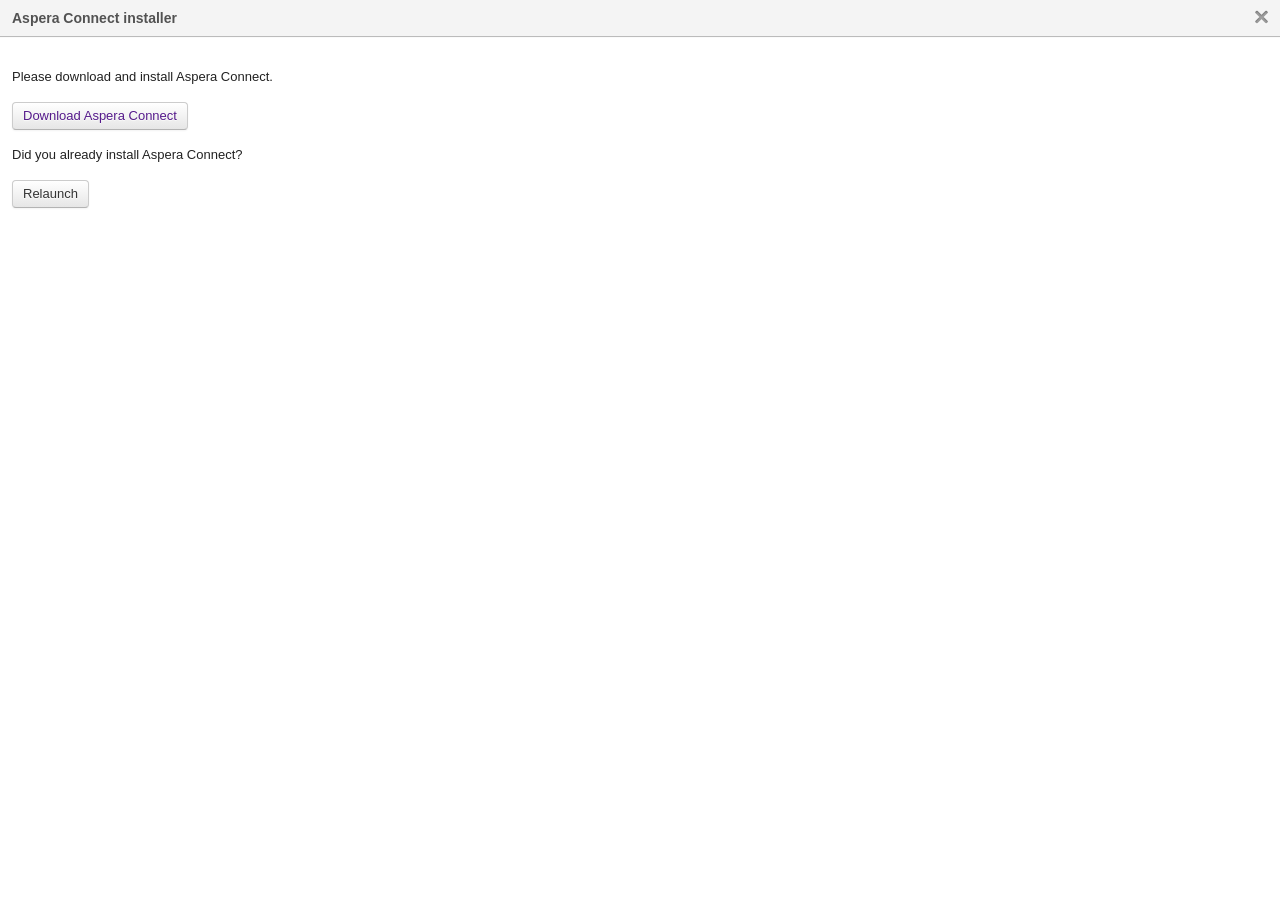
<file: src/main/webapp/js/common/connect/v4/install/auto-iframe/index.html>
<!DOCTYPE html>
<!--[if lt IE 7 ]> <html class="ie6"> <![endif]-->
<!--[if IE 7]>     <html class="ie ie7 lte9 lte8 lte7"> <![endif]-->
<!--[if IE 8]>     <html class="ie ie8 lte9 lte8"> <![endif]-->
<!--[if IE 9]>     <html class="ie ie9 lte9"> <![endif]-->
<!--[if (gt IE 9)|!(IE)]><!--> <html> <!--<![endif]-->
  <head>
    <meta charset="UTF-8">
    <meta http-equiv="X-UA-Compatible" content="IE=edge,chrome=1">
    <meta name="description" content="">
    <meta name="author" content="Marco Di Costanzo">
    <title>Aspera Connect Install Manager iFrame:: High-speed file transfer software - Aspera</title>
    <script src="localize.js" type="text/javascript" charset="utf-8"></script>
    <link rel="shortcut icon" href="http://asperasoft.com/favicon.ico" type="image/x-icon"></link>  
    <link rel="stylesheet" href="install.css" type="text/css" charset="utf-8"></link>
  </head>
  <body>

    <h1 id="installer-title" class="install_title"></h1>
    <a id="close-button" href="#" style="display:block;" class="close_button" onclick="sendParentMessage('removeiframe');"></a>
    <div id="version" class="version">&nbsp;</div>

    <div id="install-body" class="install_body">
      <div id="install-connect-text" class="message"></div>
      <br>
      <a id="install-connect-button" class="package_url btn" href="" onclick="sendParentMessage('downloadconnect');"></a>
      <br>
      <br>
      <div id="relaunch-connect-text" class="message"></div>
      <br>
      <a id="relaunch-connect-button" class="package_url btn" href="fasp://initialize" onclick="sendParentMessage('launchconnect');"></a>
    </div>
    <script>

      var parseSearchString = function(key) {
        return unescape(window.location.search.replace(new RegExp("^(?:.*[&\\?]" + escape(key).replace(/[\.\+\*]/g, "\\$&") + "(?:\\=([^&]*))?)?.*$", "i"), "$1"));
      };

      var language = function(){
        return parseSearchString('awlang') || navigator.language || 
        navigator.userLanguage.replace(/(.*-)(.*)/, function(a, b, c) {return b + c.toUpperCase()}) || 'en-US';
      };

      var localize = function(id, lang) {
        var ret;
        lang = lang || "en-US";
        if (typeof(AW4.localize) === 'undefined') {
          // There's no localize object at all.
          return id;
        }
        if (typeof(AW4.localize[lang]) === 'undefined') {
          // This language isn't available. Try the two-letter 
          // language code. Otherwise, fallback to en-US or the ID.
          try { 
            return AW4.localize[lang.substring(0, 2)][id];
          } catch (e) {
            return AW4.localize["en-US"][id] || id;
          }  
        }
        ret = AW4.localize[lang][id];
        if (typeof(ret) === 'undefined') {
          // This string ID doesn't exist for this language,
          // try en-US, fallback to return the ID.
          return AW4.localize["en-US"][id] || id;
        }
        return ret;
      };

      var sendParentMessage = function(message) {
        // Not passing sensitive information. The '*' is acceptable.
        parent.postMessage(message, '*');
      };

      var handleMessage = function(event) {
        // console.log(event);
        if (event.data.indexOf('insertstylesheet') == 0) {
          //TODO
        } else if (event.data.indexOf('downloadlink') === 0) {
          var href = event.data.substring(event.data.indexOf('=') + 1);
          document.getElementById('install-connect-button').setAttribute('href', href);
          //So that the link gets highlighted
          document.getElementById('install-connect-button').focus();
          document.getElementById('install-connect-button').blur();

        } else if (event.data.indexOf('launchlink') === 0) {
          var href = event.data.substring(event.data.indexOf('=') + 1);
          document.getElementById('relaunch-connect-button').setAttribute('href', href);
        }
        //var message = event.data;
        //if (message === 'version') {
      };

      var handleOnLoad = function(event) {
        //translate strings and update them in the Iframe
        document.getElementById('installer-title').innerHTML = localize('installerTitle', language())
        document.getElementById('install-connect-text').innerHTML = localize('downloadAndInstall', language());
        document.getElementById('install-connect-button').innerHTML = localize('downloadPackage', language());
        document.getElementById('relaunch-connect-text').innerHTML = localize('alreadyInstalled', language());
        document.getElementById('relaunch-connect-button').innerHTML = localize('relaunch', language());
        //dispatch message to parent
        sendParentMessage('iframeloaded');
      };
      // Dispatch 'onload' message to parent when iframe loads
      if (window.addEventListener) {
        window.addEventListener('load', handleOnLoad, false);
        window.addEventListener('message', handleMessage, false);
      } else {
        window.attachEvent('onload', handleOnLoad);
        window.attachEvent('onmessage', handleMessage);
      }
    </script>
  </body>
</html>
</file>
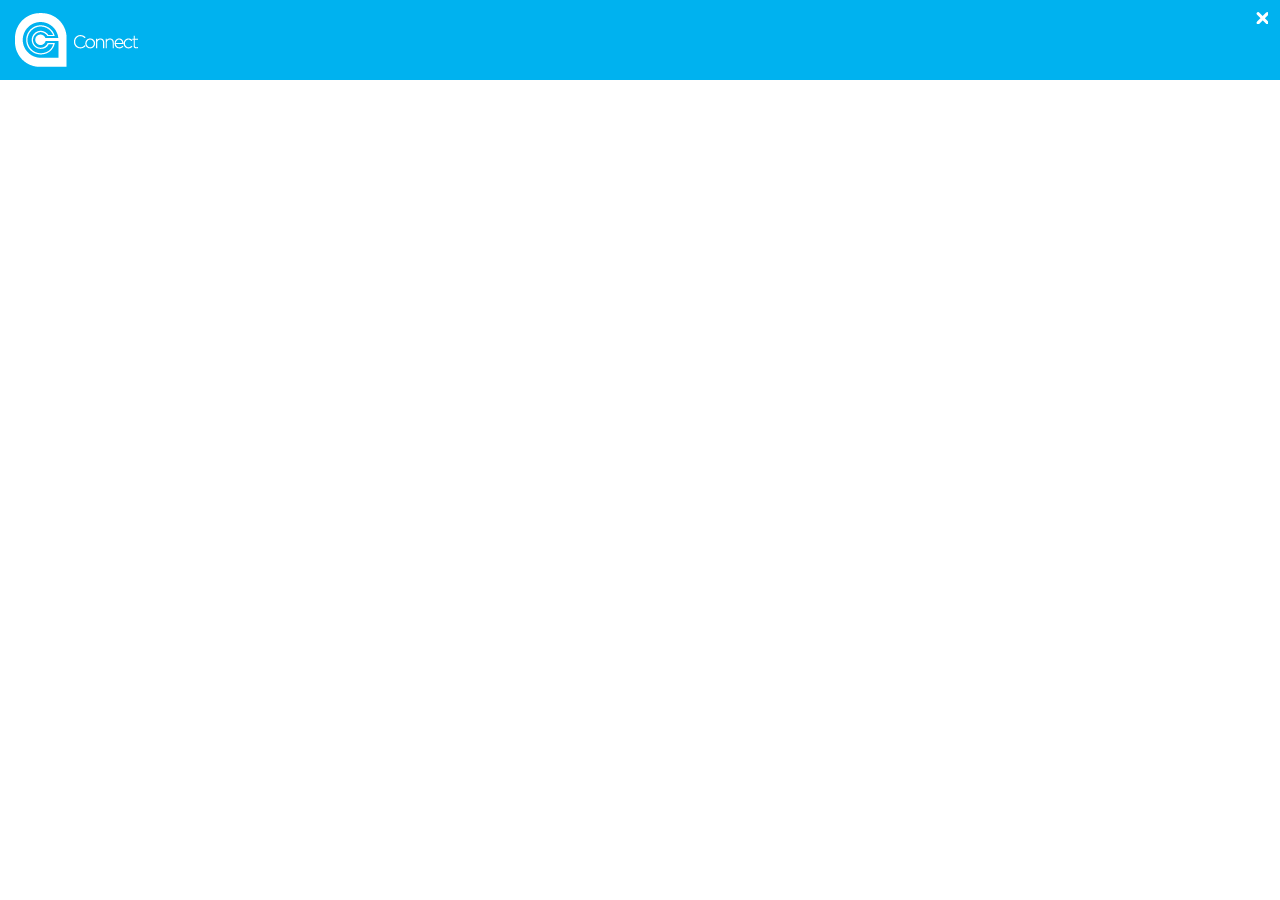
<file: src/main/webapp/js/common/connect/v4/install/auto-topbar/index.html>
<!DOCTYPE html>
<html>
  <head>
    <meta charset="UTF-8">
    <meta name="author" content="Joaquin Fernandez">
    <!-- INSERTED AT BUILD TIME FOR PERFORMANCE
    <script src="localize.js" type="text/javascript" charset="utf-8"></script>
    <script src="install.js" type="text/javascript" charset="utf-8"></script>
    <link rel="stylesheet" href="install.css" type="text/css" charset="utf-8"></link>
    -->
  </head>
  <style>
    /* =============================================================================
   Base
   ========================================================================== */

body {
  margin: 0;
  padding: 0;
  font-family: "Open Sans", sans-serif;
  font-size: 16px;
  font-weight: 300;
  overflow-y: hidden;
}
.connect-status-banner {
  background-color:  #00B2EF;
  width:100%;
  height:80px;
  overflow: hidden;
  white-space: nowrap;
  position: relative;
  min-width: 600px;
}
.connect-logo {
  width: 123px;
  height: 54px;
  margin: 13px 0 0 15px;
  display: inline-block;
  background-image: url('[data-uri]');
}
.message {
  padding-left: 160px;
  display: none;
  line-height: 84px;
  vertical-align: top;
  width: 100%;
  position: absolute;
  left: 0;
}

.message a {
  color: white;
  text-decoration: underline;
}

.message .text {
  color: #FFFFFF;
  line-height: 16px;
  white-space: normal;
  vertical-align: middle;

}

.small-window .message .text {
    display: inline-block;
}
.message .aspera-icon {
  display: inline-block;
  vertical-align: middle;
  text-align: center;
}
/* Spinner */
.message .spinner {
  margin-top: -3px;
  display: inline-block;
  position: relative;
  margin-left: 20px;
  width: 24px;
  height: 24px;
  background: url('[data-uri]') left center;
  -webkit-animation: play 2s steps(27) infinite;
  -moz-animation: play 2s steps(27) infinite;
  -ms-animation: play 2s steps(27) infinite;
  -o-animation: play 2s steps(27) infinite;
  animation: play 2s steps(27) infinite;
}
@-webkit-keyframes play {
   100% { background-position: -675px; }
}
@-moz-keyframes play {
   100% { background-position: -675px; }
}
@-ms-keyframes play {
   100% { background-position: -675px; }
}
@-o-keyframes play {
   100% { background-position: -675px; }
}
@keyframes play {
   100% { background-position: -675px; }
}
.message .not-found {
  width: 27px;
  height: 24px;
  margin-right: 10px;
  background-image: url('[data-uri]');
}
.message .refresh {
  margin-left: 10px;
  width: 24px;
  height: 24px;
  background-image: url('[data-uri]');
}
.message .check {
  margin-left: 10px;
  width: 25px;
  height: 19px;
  background-image: url('[data-uri]');
}
.message .button {
  margin-left: 20px;
  margin-right: 25px;
  text-decoration: none;
  color: #FFFFFF;
  padding: 8px 20px;
  border: 1px solid #FFFFFF;
  border-radius: 4px;
  vertical-align: top;
  overflow: hidden;
  white-space: nowrap;
  text-overflow: ellipsis;
  height: 18px;
  margin-top: 23px;
  line-height: 16px;
  text-align: center;
  min-width: 50px;
}
.button:lang(fr){
  max-width: 200px;
  white-space: normal;
  height: 100%;
  margin-top: 16px;
  margin-right: 15px;
}
.message .refresh:hover {
  cursor: pointer;
}
.message .button:hover {
  color: #FFFFFF;
  border: 1px solid #FFFFFF;
  background-color: #5bcdf5;
}
.message .button:active {
  color: #00B2EF;
  border: 1px solid #FFFFFF;
  background-color: #FFFFFF;
}
.close {
  position: absolute;
  top: 12px;
  right: 12px;
  width: 12px;
  height: 12px;
  background-image: url('[data-uri]');
}

.link-padding {
    display: inline-block;
    width: 10px;
}

  </style>
  <script type="text/javascript">
    if (typeof AW4 === "undefined") var AW4 = {};

AW4.localize = {};

// Language-Region Strings
AW4.localize["en-US"] = {
        "launching"             : "Launching IBM Aspera Connect...",
        "download"              : "Cannot reach Connect.",
        "download-again"        : "Download again",
        "install"               : "IBM Aspera Connect is downloading. Once application is installed, please <a>refresh</a> this page.",
        "install-part-safari"   : "IBM Aspera Connect is downloading. Once IBM Aspera Connect is installed, please restart browser.",
        "update"                : "This site requires a newer version of IBM Aspera Connect, please update.",
        "security-update"       : "IBM Aspera Connect requires a security update.",
        "running"               : "IBM Aspera Connect is running!",
        "download-button"       : "Download latest version",
        "retry"                 : "Retry",
        "continue-button"       : "Continue anyway",
        "already-installed"     : "Already installed?",
        "troubleshoot"          : "Troubleshoot"
};

AW4.localize["es-ES"] = {
        "launching"             : "Iniciando IBM Aspera Connect...",
        "download"              : "No se puede acceder a Connect.",
        "download-again"        : "Descárguelo de nuevo",
        "install"               : "IBM Aspera Connect se está descargando. Una vez que la aplicación esté instalada, <a>renueve</a> la página.",
        "install-part-safari"   : "IBM Aspera Connect se está descargando. Una vez que IBM Aspera Connect esté instalada, por favor reinicie su navegador.",
        "update"                : "Este sitio necesita una versión más reciente de IBM Aspera Connect, por favor actualícela.",
        "security-update"       : "IBM Aspera Connect necesita una actualización de seguridad.",
        "running"               : "IBM Aspera Connect se está ejecutando",
        "download-button"       : "Descargar última versión",
        "retry"                 : "Reintentar",
        "continue-button"       : "Continuar de todas formas",
        "already-installed"     : "¿Ya está instalado?",
        "troubleshoot"          : "Resolver problemas"
};


AW4.localize["fr-FR"] = {
        "launching"             : "Lancement d'IBM Aspera Connect...",
        "download"              : "Impossible d'atteindre Connect.",
        "download-again"        : "Télécharger à nouveau",
        "install"               : "IBM Aspera Connect est en cours de téléchargement. Une fois l'application installée, <a>actualisez</a> cette page.",
        "install-part-safari"   : "IBM Aspera Connect est en cours de téléchargement. Une fois IBM Aspera Connect installé, redémarrez le navigateur.",
        "update"                : "Ce site nécessite une version plus récente d'IBM Aspera Connect, veuillez le mettre à jour.",
        "security-update"       : "IBM Aspera Connect nécessite une mise à jour de sécurité.",
        "running"               : "IBM Aspera Connect est en cours d'exécution !",
        "download-button"       : "Télécharger la version la plus récente",
        "retry"                 : "Nouvelle tentative",
        "continue-button"       : "Continuer malgré tout",
        "already-installed"     : "Déjà installé ?",
        "troubleshoot"          : "Traitement des incidents"
};


AW4.localize["ja-JP"] = {
        "launching"             : "IBM Aspera Connect を起動しています...",
        "download"              : "Connect に到達できません。",
        "download-again"        : "再ダウンロードする",
        "install"               : "IBM Aspera Connect をダウンロード中です。 アプリケーションがインストールされたら、このページを<a>最新表示</a>してください。",
        "install-part-safari"   : "IBM Aspera Connect をダウンロード中です。 IBM Aspera Connect がインストールされたら、ブラウザーを再始動してください。",
        "update"                : "このサイトには新しいバージョンの IBM Aspera Connect が必要なので、更新してください。",
        "security-update"       : "IBM Aspera Connect のセキュリティーを更新する必要があります。",
        "running"               : "IBM Aspera Connect は実行中です!",
        "download-button"       : "最新バージョンのダウンロード",
        "retry"                 : "リトライ",
        "continue-button"       : "続行する",
        "already-installed"     : "インストール済みですか?",
        "troubleshoot"          : "トラブルシューティング"
};


AW4.localize["zh-CN"] = {
        "launching"             : "正在启动 IBM Aspera Connect...",
        "download"              : "无法连接 Connect。",
        "download-again"        : "再次下载",
        "install"               : "IBM Aspera Connect 正在下载。应用程序安装完成后，请<a>刷新</a>此页面。",
        "install-part-safari"   : "IBM Aspera Connect 正在下载。IBM Aspera Connect 安装完成后，请重新启动浏览器。",
        "update"                : "本站点需要新版本的 IBM Aspera Connect，请更新。",
        "security-update"       : "IBM Aspera Connect 需要进行安全性更新。",
        "running"               : "IBM Aspera Connect 正在运行！",
        "download-button"       : "下载最新版本",
        "retry"                 : "重试",
        "continue-button"       : "无论如何都继续",
        "already-installed"     : "已安装？",
        "troubleshoot"          : "疑难解答"
};


AW4.localize["ko-KR"] = {
        "launching"             : "IBM Aspera Connect 시작 중...",
        "download"              : "Connect에 연결할 수 없습니다.",
        "download-again"        : "다시 다운로드",
        "install"               : "IBM Aspera Connect를 다운로드 중입니다. 애플리케이션이 설치되면 이 페이지를 <a>새로 고치십시오</a>.",
        "install-part-safari"   : "IBM Aspera Connect를 다운로드 중입니다. IBM Aspera Connect가 설치되면 브라우저를 다시 시작하십시오.",
        "update"                : "이 사이트에는 새로운 버전의 IBM Aspera Connect가 필요합니다. 업데이트하십시오.",
        "security-update"       : "IBM Aspera Connect에 보안 업데이트가 필요합니다.",
        "running"               : "IBM Aspera Connect가 실행 중입니다!",
        "download-button"       : "최신 버전 다운로드",
        "retry"                 : "재시도",
        "continue-button"       : "계속하기",
        "already-installed"     : "이미 설치하셨습니까?",
        "troubleshoot"          : "문제점 해결"
};


AW4.localize["nl-NL"] = {
        "launching"             : "IBM Aspera Connect wordt gestart ...",
        "download"              : "Connect is niet bereikbaar.",
        "download-again"        : "Opnieuw downloaden",
        "install"               : "IBM Aspera Connect wordt gedownload. <a>Vernieuw</a> deze pagina zodra de toepassing is geïnstalleerd.",
        "install-part-safari"   : "IBM Aspera Connect wordt gedownload. Start de browser opnieuw zodra IBM Aspera Connect geïnstalleerd is. ",
        "update"                : "Voor deze site is een nieuwere versie van IBM Aspera Connect vereist.",
        "security-update"       : "Voor IBM Aspera Connect is een beveiligingsupdate vereist.",
        "running"               : "IBM Aspera Connect is actief!",
        "download-button"       : "Recentste versie downloaden",
        "retry"                 : "Opnieuw proberen",
        "continue-button"       : "Toch doorgaan",
        "already-installed"     : "Al geïnstalleerd?",
        "troubleshoot"          : "Problemen oplossen"
};


// Language defaults
AW4.localize["en"] = AW4.localize["en-US"];
AW4.localize["es"] = AW4.localize["es-ES"];
AW4.localize["fr"] = AW4.localize["fr-FR"];
AW4.localize["ja"] = AW4.localize["ja-JP"];
AW4.localize["zh"] = AW4.localize["zh-CN"];
AW4.localize["ko"] = AW4.localize["ko-KR"];
AW4.localize["nl"] = AW4.localize["nl-NL"];

    
var loadCSSFile = function(filename){
  var fileref=document.createElement("link");
  fileref.setAttribute("rel", "stylesheet");
  fileref.setAttribute("type", "text/css");
  fileref.setAttribute("href", filename);

  document.getElementsByTagName("head")[0].appendChild(fileref);
};

var parseSearchString = function(key) {
  return unescape(window.location.search.replace(new RegExp("^(?:.*[&\?]" + escape(key).replace(/[\.\*]/g, "\$&") + "(?:\=([^&]*))?)?.*$", "i"), "$1"));
};

var language = function(){
  return parseSearchString('awlang') || navigator.language ||
  navigator.userLanguage.replace(/(.*-)(.*)/, function(a, b, c) {return b + c.toUpperCase()}) || 'en-US';
};

var localize = function(id, lang) {
  var ret;
  lang = lang || "en-US";
  if (typeof(AW4.localize) === 'undefined') {
    // There's no localize object at all.
    return id;
  }
  if (typeof(AW4.localize[lang]) === 'undefined') {
    // This language isn't available. Try the two-letter
    // language code. Otherwise, fallback to en-US or the ID.
    try {
      return AW4.localize[lang.substring(0, 2)][id];
    } catch (e) {
      return AW4.localize["en-US"][id] || id;
    }
  }
  ret = AW4.localize[lang][id];
  if (typeof(ret) === 'undefined') {
    // This string ID doesn't exist for this language,
    // try en-US, fallback to return the ID.
    return AW4.localize["en-US"][id] || id;
  }
  return ret;
};

var sendParentMessage = function(message) {
  // Not passing sensitive information. The '*' is acceptable
  parent.postMessage(message, '*');
};

var resizeEvent = function () {
    if (document.documentElement.clientWidth < 900)
    {
        document.body.className = "small-window";
    }
    else
    {
        document.body.className = "";
    }
}

// Keep track of downloads to avoid redundant download requests
var DL_KEY = 'aspera-last-downloaded';
var lastDownloadedVersion = function() {
    if (typeof(localStorage) == 'undefined')
        return '';
    return localStorage.getItem(DL_KEY);
};
var setLastDownloadedVersion = function(ver) {
    if (typeof(localStorage) == 'undefined')
        return;
    localStorage.setItem(DL_KEY, ver);
};
var isVersionAlreadyDownloaded = function(ver) {
    return lastDownloadedVersion() == ver;
};

var prepareDownloadButton = function(element, href, optional) {
  element.setAttribute('style', 'display:inline-block;');
  element.setAttribute('lang', language());

  if (optional && isVersionAlreadyDownloaded(href)) {
    element.innerHTML = localize('retry', language());
    element.removeAttribute('download');
    element.onclick = function() {
      sendParentMessage('refresh');
      return false;
    }
  } else {
    element.innerHTML = localize('download-button', language());
    element.setAttribute('href', href);
    element.onclick = function() {
      setLastDownloadedVersion(href);
      sendParentMessage('downloadconnect');
    };
  }
};

var prepareContinueButton = function(element, href) {
  element.innerHTML = localize('continue-button', language());
  element.setAttribute('style', 'display:inline-block;');
};

var handleMessage = function(event) {
  if (typeof event.data != 'string')
    return;
  // update message
  if (event.data === 'launching'
    || event.data === 'download'
    || event.data === 'install'
    || event.data === 'update'
    || event.data === 'running'
    || event.data === 'continue')
  {
    document.getElementById('launching-container').style.display = event.data == 'launching' ? 'inline-block' : 'none';
    document.getElementById('download-container').style.display = event.data == 'download' ? 'inline-block' : 'none';
    document.getElementById('install-container').style.display = event.data == 'install' ? 'inline-block' : 'none';
    document.getElementById('update-container').style.display = event.data == 'update' ? 'inline-block' : 'none';
    document.getElementById('security-update-container').style.display = event.data == 'continue' ? 'inline-block' : 'none';
    document.getElementById('running-container').style.display = event.data == 'running' ? 'inline-block' : 'none';
  } else if (event.data.indexOf('downloadlink') === 0) {
    //Set link of connect button
    var href = event.data.substring(event.data.indexOf('=') + 1);
    prepareDownloadButton(document.getElementById('download-container-link'), href, true);
    prepareDownloadButton(document.getElementById('update-container-link'), href, false);
    prepareDownloadButton(document.getElementById('security-update-container-download-link'), href, false);
    prepareContinueButton(document.getElementById('security-update-container-continue-link'), href);

    if (isVersionAlreadyDownloaded(href)) {
      document.getElementById('download-again-container').style.display = 'inline-block';
      var el = document.getElementById('download-again');
      el.setAttribute('href', href);
      el.innerHTML = localize('download-button', language());
      el.onclick = function() { sendParentMessage('downloadconnect'); };
    }
  } else if (event.data.indexOf('insertstylesheet') === 0) {
    //Add custom css files
    var cssHref = event.data.substring(event.data.indexOf('=') + 1);
    loadCSSFile(cssHref);
  }
};

var handleOnLoad = function(event) {
  try {
        ////////////////////////////////////////////////////////////////////////////
    // Browser helpers
    // https://github.com/ded/bowser
    // MIT License | (c) Dustin Diaz 2014
    ////////////////////////////////////////////////////////////////////////////
    var ua = typeof navigator !== 'undefined' ? navigator.userAgent : '';
    var SAFARI = /safari/i.test(ua) && !/chrome|crios|crmo/i.test(ua) && !/edge/i.test(ua);

    //Compose localized refresh link, and set the localized text for all the UI
    var localizedMessage;
    if(SAFARI === true) {
      localizedMessage = localize('install-part-safari', language());
    } else {
      localizedMessage = localize('install', language()).replace("<a>", "<a href=\"#\" onclick=\"sendParentMessage('refresh'); return false;\">");
    }
    var downloadLocalizedMessage =
      " <a href=\"#\" onclick=\"sendParentMessage('troubleshoot'); return false;\">" +
      localize('troubleshoot', language()) +
      "</a>";
    // localize('already-installed', language()) +
    document.getElementById('install-container-text').innerHTML = localizedMessage;
    document.getElementById('launching-container-text').innerHTML = localize('launching', language());
    document.getElementById('download-container-text').innerHTML = localize('download', language());
    document.getElementById('download-again').innerHTML = localize('download-again', language());
    document.getElementById('download-container-text-troubleshoot').innerHTML = downloadLocalizedMessage;
    document.getElementById('update-container-text').innerHTML = localize('update', language());
    document.getElementById('security-update-container-text').innerHTML = localize('security-update', language());
    document.getElementById('running-container-text').innerHTML = localize('running', language());
  } catch (e) {
    if (parent.postMessage) {
      //An error occured while running this code, just display the standard message
      document.getElementById('launching-container').style.display = 'none';
      document.getElementById('download-container').style.display = 'none';
      document.getElementById('install-container').style.display = 'none';
      document.getElementById('update-container').style.display = 'none';
      document.getElementById('security-update-container').style.display = 'none';
      document.getElementById('running-container').style.display = 'none';
      document.getElementById('error-container').style.display = 'inline-block';
    }
  }
};

// Dispatch 'onload' message to parent when iframe loads
if (window.addEventListener) {
  window.addEventListener('load', handleOnLoad, false);
  window.addEventListener('message', handleMessage, false);
} else {
  window.attachEvent('onload', handleOnLoad);
  window.attachEvent('onmessage', handleMessage);
}

  </script>
  <body onresize="resizeEvent();" onload="resizeEvent()">
    <div class="connect-status-banner">
      <div class="connect-status-banner-container">
        <div class="connect-logo" href="http://asperasoft.com"></div>
        <div id="launching-container" class="message">
          <span id="launching-container-text" class="text"></span>
          <div class="aspera-icon spinner"></div>
        </div>
        <div id="download-container" class="message">
          <span id="download-container-text" class="text"></span>
          <a id="download-container-link" style="display:none;" class="button" download href=""></a>
          <span id="download-container-text-troubleshoot" class="text"></span>
          <span id="download-again-container" class="text" style="display:none">
            <span class="link-padding"></span>
            <a id="download-again" href="#"></a>
          </span>
        </div>
        <div id="install-container" class="message">
          <span id="install-container-text" class="text"></span>
          <div class="aspera-icon refresh" onclick="sendParentMessage('refresh'); return false;"></div>
        </div>
        <div id="update-container" class="message">
          <span id="update-container-text" class="text"></span>
          <a id="update-container-link" style="display:none;" class="button" download href=""></a>
        </div>
        <div id="security-update-container" class="message">
          <span id="security-update-container-text" class="text"></span>
          <a id="security-update-container-download-link" style="display:none;" class="button" download href=""></a>
          <a id="security-update-container-continue-link" style="display:none;" class="button" href="" onclick="sendParentMessage('continue'); return false"></a>
        </div>
        <div id="running-container" class="message">
          <span id="running-container-text" class="text"></span>
          <div class="aspera-icon check"></div>
        </div>
        <div id="error-container" class="message">
          <span id="error-container-text" class="text">An error occurred while accessing the server, please download IBM Aspera Connect from <a href="http://downloads.asperasoft.com/connect2/" target="_top">asperasoft.com</a></span>
        </div>
      </div>
      <a class="close" href="#" onclick="sendParentMessage('removeiframe');"></a>
    </div>
  </body>
</file>
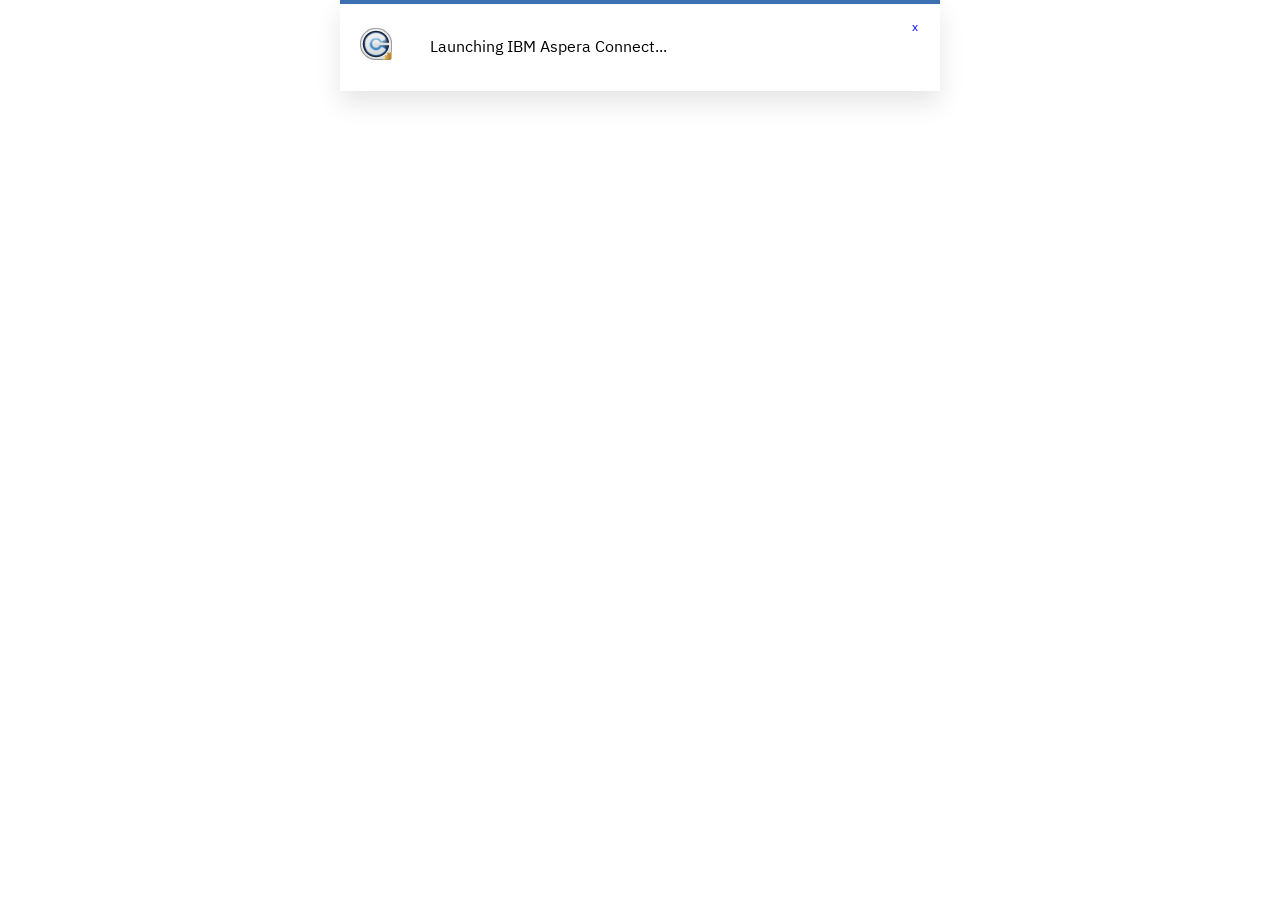
<file: src/main/webapp/js/common/connect/v4/install/carbon-installer/index.html>
<!doctype html><html lang="en"><head><meta charset="utf-8"/><title>Carbon Bar</title><link href="./static/css/main.5fd8717b.chunk.css" rel="stylesheet"></head><body><noscript>You need to enable JavaScript to run this app.</noscript><div id="root" class="small-window"></div><script>!function(e){function r(r){for(var n,a,l=r[0],c=r[1],f=r[2],p=0,s=[];p<l.length;p++)a=l[p],Object.prototype.hasOwnProperty.call(o,a)&&o[a]&&s.push(o[a][0]),o[a]=0;for(n in c)Object.prototype.hasOwnProperty.call(c,n)&&(e[n]=c[n]);for(i&&i(r);s.length;)s.shift()();return u.push.apply(u,f||[]),t()}function t(){for(var e,r=0;r<u.length;r++){for(var t=u[r],n=!0,l=1;l<t.length;l++){var c=t[l];0!==o[c]&&(n=!1)}n&&(u.splice(r--,1),e=a(a.s=t[0]))}return e}var n={},o={1:0},u=[];function a(r){if(n[r])return n[r].exports;var t=n[r]={i:r,l:!1,exports:{}};return e[r].call(t.exports,t,t.exports,a),t.l=!0,t.exports}a.m=e,a.c=n,a.d=function(e,r,t){a.o(e,r)||Object.defineProperty(e,r,{enumerable:!0,get:t})},a.r=function(e){"undefined"!=typeof Symbol&&Symbol.toStringTag&&Object.defineProperty(e,Symbol.toStringTag,{value:"Module"}),Object.defineProperty(e,"__esModule",{value:!0})},a.t=function(e,r){if(1&r&&(e=a(e)),8&r)return e;if(4&r&&"object"==typeof e&&e&&e.__esModule)return e;var t=Object.create(null);if(a.r(t),Object.defineProperty(t,"default",{enumerable:!0,value:e}),2&r&&"string"!=typeof e)for(var n in e)a.d(t,n,function(r){return e[r]}.bind(null,n));return t},a.n=function(e){var r=e&&e.__esModule?function(){return e.default}:function(){return e};return a.d(r,"a",r),r},a.o=function(e,r){return Object.prototype.hasOwnProperty.call(e,r)},a.p="./";var l=this["webpackJsonpreact-carbon-bar"]=this["webpackJsonpreact-carbon-bar"]||[],c=l.push.bind(l);l.push=r,l=l.slice();for(var f=0;f<l.length;f++)r(l[f]);var i=c;t()}([])</script><script src="./static/js/2.f4785ee8.chunk.js"></script><script src="./static/js/main.603dec32.chunk.js"></script></body></html>
</file>
<file: src/main/webapp/js/common/connect/v4/install/auto-iframe/install.css>
/* =============================================================================
   Base
   ========================================================================== */

/*
 * 1. Correct text resizing oddly in IE6/7 when body font-size is set using em units
 * 2. Force vertical scrollbar in non-IE
 * 3. Prevent iOS text size adjust on device orientation change, without disabling user zoom: h5bp.com/g
 */

html { font-size: 100%; overflow-y: scroll; -webkit-text-size-adjust: 100%; -ms-text-size-adjust: 100%; }

body { margin: 0; font-size: 13px; line-height: 1.231; }

body, button, input, select, textarea { font-family: sans-serif; color: #222; }

/* 
 * Remove text-shadow in selection highlight: h5bp.com/i
 * These selection declarations have to be separate
 */

::-moz-selection { background: #e45000; color: #fff; text-shadow: none; }
::selection { background: #e45000; color: #fff; text-shadow: none; }


/* =============================================================================
   Links
   ========================================================================== */

a { color: #00e; }
a:visited { color: #551a8b; }
a:hover { color: #06e; }
a:focus { outline: thin dotted; }

/* Improve readability when focused and hovered in all browsers: h5bp.com/h */
a:hover, a:active { outline: 0; }


/* =============================================================================
   Typography
   ========================================================================== */

abbr[title] { border-bottom: 1px dotted; }

b, strong { font-weight: bold; }

blockquote { margin: 1em 40px; }

dfn { font-style: italic; }

hr { display: block; height: 1px; border: 0; border-top: 1px solid #ccc; margin: 1em 0; padding: 0; }

ins { background: #ff9; color: #000; text-decoration: none; }

mark { background: #ff0; color: #000; font-style: italic; font-weight: bold; }

/* Redeclare monospace font family: h5bp.com/j */
pre, code, kbd, samp { font-family: monospace, monospace; _font-family: 'courier new', monospace; font-size: 1em; }

/* Improve readability of pre-formatted text in all browsers */
pre { white-space: pre; white-space: pre-wrap; word-wrap: break-word; }

q { quotes: none; }
q:before, q:after { content: ""; content: none; }

small { font-size: 85%; }

/* Position subscript and superscript content without affecting line-height: h5bp.com/k */
sub, sup { font-size: 75%; line-height: 0; position: relative; vertical-align: baseline; }
sup { top: -0.5em; }
sub { bottom: -0.25em; }


/* =============================================================================
   Lists
   ========================================================================== */

ul, ol { margin: 1em 0; padding: 0 0 0 40px; }
dd { margin: 0 0 0 40px; }
nav ul, nav ol { list-style: none; list-style-image: none; margin: 0; padding: 0; }


/* =============================================================================
   Embedded content
   ========================================================================== */

/*
 * 1. Improve image quality when scaled in IE7: h5bp.com/d
 * 2. Remove the gap between images and borders on image containers: h5bp.com/e 
 */

img { border: 0; -ms-interpolation-mode: bicubic; vertical-align: middle; }

/*
 * Correct overflow not hidden in IE9 
 */

svg:not(:root) { overflow: hidden; }


/* =============================================================================
   Figures
   ========================================================================== */

figure { margin: 0; }


/* =============================================================================
   Forms
   ========================================================================== */

form { margin: 0; }
fieldset { border: 0; margin: 0; padding: 0; }

/* Indicate that 'label' will shift focus to the associated form element */
label { cursor: pointer; }

/* 
 * 1. Correct color not inheriting in IE6/7/8/9 
 * 2. Correct alignment displayed oddly in IE6/7 
 */

legend { border: 0; *margin-left: -7px; padding: 0; }

/*
 * 1. Correct font-size not inheriting in all browsers
 * 2. Remove margins in FF3/4 S5 Chrome
 * 3. Define consistent vertical alignment display in all browsers
 */

button, input, select, textarea { font-size: 100%; margin: 0; vertical-align: baseline; *vertical-align: middle; }

/*
 * 1. Define line-height as normal to match FF3/4 (set using !important in the UA stylesheet)
 * 2. Correct inner spacing displayed oddly in IE6/7
 */

button, input { line-height: normal; *overflow: visible; }

/*
 * Reintroduce inner spacing in 'table' to avoid overlap and whitespace issues in IE6/7
 */

table button, table input { *overflow: auto; }

/*
 * 1. Display hand cursor for clickable form elements
 * 2. Allow styling of clickable form elements in iOS
 */

button, input[type="button"], input[type="reset"], input[type="submit"] { cursor: pointer; -webkit-appearance: button; }

/*
 * Consistent box sizing and appearance
 */

input[type="checkbox"], input[type="radio"] { box-sizing: border-box; }
input[type="search"] { -webkit-appearance: textfield; -moz-box-sizing: content-box; -webkit-box-sizing: content-box; box-sizing: content-box; }
input[type="search"]::-webkit-search-decoration { -webkit-appearance: none; }

/* 
 * Remove inner padding and border in FF3/4: h5bp.com/l 
 */

button::-moz-focus-inner, input::-moz-focus-inner { border: 0; padding: 0; }

/* 
 * 1. Remove default vertical scrollbar in IE6/7/8/9 
 * 2. Allow only vertical resizing
 */

textarea { overflow: auto; vertical-align: top; resize: vertical; }

/* Colors for form validity */
input:valid, textarea:valid {  }
input:invalid, textarea:invalid { background-color: #f0dddd; }


/* =============================================================================
   Tables
   ========================================================================== */

table { border-collapse: collapse; border-spacing: 0; }
td { vertical-align: top; }


/* ==|== primary styles =====================================================
   Author: Marco Di Costanzo marco@asperasoft.com
   ========================================================================== */

body {
  height:220px;
  background:#fff;
  font-family:"Lucida Sans", "Lucida Grande", "Lucida Sans Unicode", sans-serif;
}
a.link:link,
a.link:visited {
  color:#626262;
  text-decoration:none;
}
a.link:hover,
a.link:active {
  color:#232525;
  text-decoration:underline;
}
.install_title {
  margin:0;
  padding:0;
  font-size:14px;
  color:#525252;
  background:#f4f4f4;
  line-height:36px;
  text-indent:12px;
  text-align:left;
  border-bottom:1px solid #bbb;
}
.close_button {
  position:absolute;
  top:10px;
  right:10px;
  background: transparent url(images/close.png) no-repeat 0 0;
  display:block;
  height:16px;
  width:16px;
}
.close_button:hover,
.close_button:active {
  background-position:0 -25px;
}
.install_body {
  width:100%;
  padding:12px;
}
.install_body.show {
  margin-top:0;
}
.version {
  text-align:right;
  font-size:11px;
  color:#727272;
  line-height:18px;
  padding-right: 16px;
  border-top:1px solid #fafafa;
}
.install_container {
  padding:6px 8px;
  text-align:center;

}
.progress_container {
  position:relative;
  margin:0 auto;
  text-align:left;
}
.bar_container {
  position:relative;
  margin: 0 auto;
  padding:1px;
  height:12px;
  border:1px solid #525252;
  -moz-border-radius: 1px;
  -webkit-border-radius: 1px;
  border-radius: 1px;
  background: #525252;
}
.progress_bar {
  width:0%;
  height:12px;
  background: #a1c9e6; /* Old browsers */
  background: -moz-linear-gradient(top, #a1c9e6 0%, #639dc5 100%); /* FF3.6+ */
  background: -webkit-gradient(linear, left top, left bottom, color-stop(0%,#a1c9e6), color-stop(100%,#639dc5)); /* Chrome,Safari4+ */
  background: -webkit-linear-gradient(top, #a1c9e6 0%,#639dc5 100%); /* Chrome10+,Safari5.1+ */
  background: -o-linear-gradient(top, #a1c9e6 0%,#639dc5 100%); /* Opera 11.10+ */
  background: -ms-linear-gradient(top, #a1c9e6 0%,#639dc5 100%); /* IE10+ */
  background: linear-gradient(to bottom, #a1c9e6 0%,#639dc5 100%); /* W3C */
  filter: progid:DXImageTransform.Microsoft.gradient( startColorstr='#a1c9e6', endColorstr='#639dc5',GradientType=0 ); /* IE6-9 */
}
.progress_description {
  margin:0 0 6px 0;
  font-size:12px;
  line-height:1.4;
  color:#282828;
}
.progress_container .header {
  background:transparent url(images/connect.png) 0 0 no-repeat;
  font-size:14px;
  color:#585858;
  padding:0 0 6px 12px;
}
.box_shadow {
  -webkit-box-shadow: 0 0 12px rgba(80, 81, 80, 0.8);
  -moz-box-shadow: 0 0 12px rgba(80, 81, 80, 0.8);
  box-shadow: 0 0 12px rgba(80, 81, 80, 0.8);
}

/*IFrame specific button overlay*/
.message {
  line-height:1.4;
  text-align:left;
}
.text {
  line-height:1.5;
  text-align:left;
}
.install_prompt {
  height:100%;
  width:100%;
  text-align:center;
}
.prompt_buttons {
  margin-top:16px;
}
.deny {
  padding-left:14px;
  line-height:1.5;
}
.btn.btn-restart {
  display:none;
}
.lte9 .btn.btn-restart {
  display:inline-block;
}
.btn {
  text-decoration:none;
  display: inline-block;
  *display: inline;
  /* IE7 inline-block hack */

  *zoom: 1;
  padding: 4px 10px 4px;
  margin-bottom: 0;
  font-size: 13px;
  line-height: 18px;
  color: #333333;
  text-align: center;
  text-shadow: 0 1px 1px rgba(255, 255, 255, 0.75);
  vertical-align: middle;
  background-color: #f5f5f5;
  background-image: -moz-linear-gradient(top, #ffffff, #e6e6e6);
  background-image: -ms-linear-gradient(top, #ffffff, #e6e6e6);
  background-image: -webkit-gradient(linear, 0 0, 0 100%, from(#ffffff), to(#e6e6e6));
  background-image: -webkit-linear-gradient(top, #ffffff, #e6e6e6);
  background-image: -o-linear-gradient(top, #ffffff, #e6e6e6);
  background-image: linear-gradient(top, #ffffff, #e6e6e6);
  background-repeat: repeat-x;
  filter: progid:DXImageTransform.Microsoft.gradient(startColorstr='#ffffff', endColorstr='#e6e6e6', GradientType=0);
  border-color: #e6e6e6 #e6e6e6 #bfbfbf;
  border-color: rgba(0, 0, 0, 0.1) rgba(0, 0, 0, 0.1) rgba(0, 0, 0, 0.25);
  filter: progid:dximagetransform.microsoft.gradient(enabled=false);
  border: 1px solid #cccccc;
  border-bottom-color: #b3b3b3;
  -webkit-border-radius: 4px;
  -moz-border-radius: 4px;
  border-radius: 4px;
  -webkit-box-shadow: inset 0 1px 0 rgba(255, 255, 255, 0.2), 0 1px 2px rgba(0, 0, 0, 0.05);
  -moz-box-shadow: inset 0 1px 0 rgba(255, 255, 255, 0.2), 0 1px 2px rgba(0, 0, 0, 0.05);
  box-shadow: inset 0 1px 0 rgba(255, 255, 255, 0.2), 0 1px 2px rgba(0, 0, 0, 0.05);
  cursor: pointer;
  *margin-left: .3em;
}
.btn:hover,
.btn:active,
.btn.active,
.btn.disabled,
.btn[disabled] {
  background-color: #e6e6e6;
  color:#555;
}
.btn:active,
.btn.active {
  background-color: #cccccc \9;
}
.btn:first-child {
  *margin-left: 0;
}
.btn:hover {
  color: #333333;
  text-decoration: none;
  background-color: #e6e6e6;
  background-position: 0 -15px;
  -webkit-transition: background-position 0.1s linear;
  -moz-transition: background-position 0.1s linear;
  -ms-transition: background-position 0.1s linear;
  -o-transition: background-position 0.1s linear;
  transition: background-position 0.1s linear;
}
.btn:focus {
  outline: thin dotted #333;
  outline: 5px auto -webkit-focus-ring-color;
  outline-offset: -2px;
}
.btn.active,
.btn:active {
  background-image: none;
  -webkit-box-shadow: inset 0 2px 4px rgba(0, 0, 0, 0.15), 0 1px 2px rgba(0, 0, 0, 0.05);
  -moz-box-shadow: inset 0 2px 4px rgba(0, 0, 0, 0.15), 0 1px 2px rgba(0, 0, 0, 0.05);
  box-shadow: inset 0 2px 4px rgba(0, 0, 0, 0.15), 0 1px 2px rgba(0, 0, 0, 0.05);
  background-color: #e6e6e6;
  background-color: #d9d9d9 \9;
  outline: 0;
}
.important {
  color: #B94A48;
}
</file>
<file: src/main/webapp/js/common/connect/v4/install/carbon-installer/static/css/main.5fd8717b.chunk.css>
@font-face{font-family:"IBM Plex Sans";font-style:normal;font-weight:400;src:local("IBM Plex Sans"),local("IBMPlexSans"),url(../../static/media/IBMPlexSans-Regular-Latin1.b7c1ebd6.woff2) format("woff2");unicode-range:U+0000,U+000d,U+0020-007e,U+00a0-00a3,U+00a4-00ff,U+0131,U+0152-0153,U+02c6,U+02da,U+02dc,U+2013-2014,U+2018-201a,U+201c-201e,U+2020-2022,U+2026,U+2030,U+2039-203a,U+2044,U+2074,U+20ac,U+2122,U+2212,U+fb01-fb02}@font-face{font-family:"IBM Plex Sans";font-style:normal;font-weight:600;src:local("IBM Plex Sans SemiBold"),local("IBMPlexSans-SemiBold"),url(../../static/media/IBMPlexSans-SemiBold-Latin1.7c1cf733.woff2) format("woff2");unicode-range:U+0000,U+000d,U+0020-007e,U+00a0-00a3,U+00a4-00ff,U+0131,U+0152-0153,U+02c6,U+02da,U+02dc,U+2013-2014,U+2018-201a,U+201c-201e,U+2020-2022,U+2026,U+2030,U+2039-203a,U+2044,U+2074,U+20ac,U+2122,U+2212,U+fb01-fb02}body{margin:0;padding:0;font-family:"IBM Plex Sans","Open-Sans","Helvetica Neue",Arial,sans-serif;font-weight:400;overflow-y:hidden;height:100%}@-moz-document url-prefix(){#extension-button:lang(fr){font-size:.8em;white-space:normal;line-height:13px}}.Checkmark_checkmark__3H7U0{margin-left:110px;height:18px;width:18px;vertical-align:middle;background-image:url(../../static/media/checkmark.15f536ec.svg);display:inline-block}.Checkmark_visible__15oJ_{visibility:visible}.Checkmark_hidden__LfTKJ{visibility:hidden}.Button_active__2bd2h,.Button_notActive__2jWFP{margin-left:39px;background-color:#fff;vertical-align:middle;display:inline-block}.Button_active__2bd2h{border:1px solid #3d70b2;width:180px;height:30px}.Button_notActive__2jWFP{opacity:.5;border:2px solid #3d70b2;width:178px;height:28px}.Button_active__2bd2h a,.Button_notActive__2jWFP a{height:26px;margin:2px;border:none;font-size:14px;font-weight:600;font-style:normal;font-stretch:normal;line-height:26px;letter-spacing:normal;text-align:center;vertical-align:middle;text-decoration:none;cursor:pointer;display:inline-block}.Button_active__2bd2h a:lang(ja),.Button_notActive__2jWFP a:lang(ja){font-size:.7em}.Button_active__2bd2h a{background-color:#3d70b2;color:#fff;width:176px}.Button_notActive__2jWFP a{background-color:#fff;color:#3d70b2;width:173px}.Pictogram_pictograms__1yCFg{height:32px;width:32px;position:relative;margin-left:18px;vertical-align:middle;display:inline-block}.Pictogram_downloadBox__qticK{display:inline;width:32px;height:32px;background-image:url(../../static/media/pictogram_download.ff7af8e2.svg)}.Pictogram_puzzle__1xN-Q{display:inline;width:32px;height:32px;background-image:url(../../static/media/pictogram_puzzle.0a7a3862.svg)}.Footer_link__1IExT{color:#3d70b2;font-weight:600;text-decoration:none;display:inline-block;cursor:pointer}.Footer_footer__3_mRh{margin-top:40px;margin-bottom:52px;height:15px;text-decoration:none;font-size:12px;font-weight:400;font-style:normal;font-stretch:normal;line-height:normal;letter-spacing:normal;color:#152935;text-align:center}.Footer_spacing__3-uHW{margin-right:3px;margin-left:3px}@-webkit-keyframes TwoStepBanner_bounce__D15sO{0%,20%,53%,80%,to{-webkit-animation-timing-function:cubic-bezier(.215,.61,.355,1);animation-timing-function:cubic-bezier(.215,.61,.355,1);transform:translateZ(0)}40%,43%{-webkit-animation-timing-function:cubic-bezier(.755,.05,.855,.06);animation-timing-function:cubic-bezier(.755,.05,.855,.06);transform:translate3d(0,-30px,0)}70%{-webkit-animation-timing-function:cubic-bezier(.755,.05,.855,.06);animation-timing-function:cubic-bezier(.755,.05,.855,.06);transform:translate3d(0,-15px,0)}90%{transform:translate3d(0,-4px,0)}}@keyframes TwoStepBanner_bounce__D15sO{0%,20%,53%,80%,to{-webkit-animation-timing-function:cubic-bezier(.215,.61,.355,1);animation-timing-function:cubic-bezier(.215,.61,.355,1);transform:translateZ(0)}40%,43%{-webkit-animation-timing-function:cubic-bezier(.755,.05,.855,.06);animation-timing-function:cubic-bezier(.755,.05,.855,.06);transform:translate3d(0,-30px,0)}70%{-webkit-animation-timing-function:cubic-bezier(.755,.05,.855,.06);animation-timing-function:cubic-bezier(.755,.05,.855,.06);transform:translate3d(0,-15px,0)}90%{transform:translate3d(0,-4px,0)}}@-webkit-keyframes TwoStepBanner_bump__X7y3G{0%,53%,to{-webkit-animation-timing-function:cubic-bezier(.215,.61,.355,1);animation-timing-function:cubic-bezier(.215,.61,.355,1);transform:translateZ(0)}43%{-webkit-animation-timing-function:cubic-bezier(.755,.05,.855,.06);animation-timing-function:cubic-bezier(.755,.05,.855,.06);transform:translate3d(0,8px,0)}}@keyframes TwoStepBanner_bump__X7y3G{0%,53%,to{-webkit-animation-timing-function:cubic-bezier(.215,.61,.355,1);animation-timing-function:cubic-bezier(.215,.61,.355,1);transform:translateZ(0)}43%{-webkit-animation-timing-function:cubic-bezier(.755,.05,.855,.06);animation-timing-function:cubic-bezier(.755,.05,.855,.06);transform:translate3d(0,8px,0)}}@-webkit-keyframes TwoStepBanner_slide__bc0t2{0%,53%,to{-webkit-animation-timing-function:cubic-bezier(.215,.61,.355,1);animation-timing-function:cubic-bezier(.215,.61,.355,1);transform:translateZ(0)}43%{-webkit-animation-timing-function:cubic-bezier(.755,.05,.855,.06);animation-timing-function:cubic-bezier(.755,.05,.855,.06);transform:translate3d(0,-30px,0)}}@keyframes TwoStepBanner_slide__bc0t2{0%,53%,to{-webkit-animation-timing-function:cubic-bezier(.215,.61,.355,1);animation-timing-function:cubic-bezier(.215,.61,.355,1);transform:translateZ(0)}43%{-webkit-animation-timing-function:cubic-bezier(.755,.05,.855,.06);animation-timing-function:cubic-bezier(.755,.05,.855,.06);transform:translate3d(0,-30px,0)}}.TwoStepBanner_banner__1ZeLM{background-color:#fff;height:100%;overflow:hidden;position:relative;width:600px;margin:0 auto;display:inline-block}.TwoStepBanner_howText__hW-NZ{display:inline-block;overflow:visible;position:relative;cursor:pointer;margin-left:10px;width:37px;height:18px;font-size:14px;line-height:normal;color:#3d70b2}.TwoStepBanner_howText__hW-NZ,.TwoStepBanner_newText__2kQqe{font-weight:600;font-style:normal;font-stretch:normal;letter-spacing:normal}.TwoStepBanner_newText__2kQqe{vertical-align:middle;float:left;clear:left;margin-top:-5px;margin-left:0;margin-bottom:7px;font-size:10px;line-height:1;color:#5596e6}.TwoStepBanner_required__3AxsY{display:block;line-height:32px;margin-top:34px;margin-left:48px;width:504px;font-size:24px;line-height:1.33;color:#152935}.TwoStepBanner_required__3AxsY,.TwoStepBanner_step__1OEiG{position:relative;font-weight:400;font-style:normal;font-stretch:normal;letter-spacing:normal}.TwoStepBanner_step__1OEiG{height:32px;margin-left:17px;width:41px;font-size:14px;line-height:32px;text-align:center;vertical-align:middle;color:#5a6872;display:inline-block}.TwoStepBanner_step__1OEiG:lang(ja){margin-right:20px}.TwoStepBanner_stepContainer__Hyvoz{position:relative;white-space:nowrap;vertical-align:middle;margin-top:32px}.TwoStepBanner_stepOne__3Rtzf{margin-top:19px;padding-top:5px}.TwoStepBanner_stepText__uI7BN{float:left;font-size:14px;font-weight:400;font-style:normal;font-stretch:normal;letter-spacing:normal;text-align:center;vertical-align:middle;color:#5a6872;display:inline-block}.TwoStepBanner_stepNewText__18Xrh{line-height:1}.TwoStepBanner_title__1gOkn{display:block;position:relative;width:450px;height:50px;font-size:16px;font-weight:400;font-style:normal;font-stretch:normal;line-height:1.5;letter-spacing:normal;color:#152935;margin-top:9px;margin-left:48px}.TwoStepBanner_tooltip__3Djuj img{display:none;width:600px;position:relative;left:50%;margin-left:-200px;margin-top:20px;border:1px solid #344766}.TwoStepBanner_tooltip__3Djuj:hover img{display:block;position:fixed;text-decoration:none}.Checkmark_checkmark__Ll-Nq{margin-left:110px;height:18px;width:18px;vertical-align:middle;background-image:url(../../static/media/checkmark.15f536ec.svg);display:inline-block}.Checkmark_visible__1yv5P{visibility:visible}.Checkmark_hidden__1oMK5{visibility:hidden}@-webkit-keyframes Indicator_bounce__3dD0u{0%,20%,53%,80%,to{-webkit-animation-timing-function:cubic-bezier(.215,.61,.355,1);animation-timing-function:cubic-bezier(.215,.61,.355,1);transform:translateZ(0)}40%,43%{-webkit-animation-timing-function:cubic-bezier(.755,.05,.855,.06);animation-timing-function:cubic-bezier(.755,.05,.855,.06);transform:translate3d(0,-30px,0)}70%{-webkit-animation-timing-function:cubic-bezier(.755,.05,.855,.06);animation-timing-function:cubic-bezier(.755,.05,.855,.06);transform:translate3d(0,-15px,0)}90%{transform:translate3d(0,-4px,0)}}@keyframes Indicator_bounce__3dD0u{0%,20%,53%,80%,to{-webkit-animation-timing-function:cubic-bezier(.215,.61,.355,1);animation-timing-function:cubic-bezier(.215,.61,.355,1);transform:translateZ(0)}40%,43%{-webkit-animation-timing-function:cubic-bezier(.755,.05,.855,.06);animation-timing-function:cubic-bezier(.755,.05,.855,.06);transform:translate3d(0,-30px,0)}70%{-webkit-animation-timing-function:cubic-bezier(.755,.05,.855,.06);animation-timing-function:cubic-bezier(.755,.05,.855,.06);transform:translate3d(0,-15px,0)}90%{transform:translate3d(0,-4px,0)}}@-webkit-keyframes Indicator_bump__361S5{0%,53%,to{-webkit-animation-timing-function:cubic-bezier(.215,.61,.355,1);animation-timing-function:cubic-bezier(.215,.61,.355,1);transform:translateZ(0)}43%{-webkit-animation-timing-function:cubic-bezier(.755,.05,.855,.06);animation-timing-function:cubic-bezier(.755,.05,.855,.06);transform:translate3d(0,8px,0)}}@keyframes Indicator_bump__361S5{0%,53%,to{-webkit-animation-timing-function:cubic-bezier(.215,.61,.355,1);animation-timing-function:cubic-bezier(.215,.61,.355,1);transform:translateZ(0)}43%{-webkit-animation-timing-function:cubic-bezier(.755,.05,.855,.06);animation-timing-function:cubic-bezier(.755,.05,.855,.06);transform:translate3d(0,8px,0)}}@-webkit-keyframes Indicator_slide__IML6N{0%,53%,to{-webkit-animation-timing-function:cubic-bezier(.215,.61,.355,1);animation-timing-function:cubic-bezier(.215,.61,.355,1);transform:translateZ(0)}43%{-webkit-animation-timing-function:cubic-bezier(.755,.05,.855,.06);animation-timing-function:cubic-bezier(.755,.05,.855,.06);transform:translate3d(0,-30px,0)}}@keyframes Indicator_slide__IML6N{0%,53%,to{-webkit-animation-timing-function:cubic-bezier(.215,.61,.355,1);animation-timing-function:cubic-bezier(.215,.61,.355,1);transform:translateZ(0)}43%{-webkit-animation-timing-function:cubic-bezier(.755,.05,.855,.06);animation-timing-function:cubic-bezier(.755,.05,.855,.06);transform:translate3d(0,-30px,0)}}.Indicator_bottom__2E87L,.Indicator_upper__7NYQu{position:fixed;margin:0;transform-origin:center top;z-index:10;-webkit-transform-origin:center top;-webkit-animation-duration:2s;animation-duration:2s;display:inline-block;position:absolute;font-size:15px;height:110px;width:140px}.Indicator_bottom__2E87L{-webkit-animation-name:Indicator_bounce__3dD0u;-webkit-animation-duration:2s;-webkit-animation-iteration-count:infinite;animation-name:Indicator_bounce__3dD0u;animation-duration:2s;-webkit-animation-iteration-count:2;animation-iteration-count:2;left:40px;bottom:32px}.Indicator_ie__MGn9U.Indicator_bottom__2E87L{left:calc(50% + 17vw);bottom:95px}.Indicator_upper__7NYQu{-webkit-animation-name:Indicator_slide__IML6N;animation-name:Indicator_slide__IML6N;-webkit-animation-iteration-count:3;animation-iteration-count:3;-webkit-transform-origin:center top;animation-direction:reverse;right:61px;top:50px}.Indicator_text__15th5{display:inline-block;position:relative;margin-left:6px;top:50%;transform:translateY(-50%);z-index:10;color:#fff}.Indicator_upperText__3bvMS.Indicator_text__15th5{margin-top:4px}.Indicator_bottomText__l-b7u.Indicator_text__15th5{margin-top:-2px}.Indicator_svg__38UEA{position:absolute;z-index:-1;width:140px;height:110px}.Pictogram_pictograms__j_Zvx{height:32px;width:32px;position:relative;margin-left:18px;vertical-align:middle;display:inline-block}.Pictogram_downloadBox__1WjDk{display:inline;width:32px;height:32px;background-image:url(../../static/media/pictogram_download.ff7af8e2.svg)}.Pictogram_puzzle__r3dlV{display:inline;width:32px;height:32px;background-image:url(../../static/media/pictogram_puzzle.0a7a3862.svg)}.Pictogram_openBox__3iLzv{display:inline;margin-left:-2px;vertical-align:top;width:36px;height:29px;background-image:url(../../static/media/pictogram_openbox.1c9b3496.svg)}@-webkit-keyframes ThreeStepBanner_bounce__MTY15{0%,20%,53%,80%,to{-webkit-animation-timing-function:cubic-bezier(.215,.61,.355,1);animation-timing-function:cubic-bezier(.215,.61,.355,1);transform:translateZ(0)}40%,43%{-webkit-animation-timing-function:cubic-bezier(.755,.05,.855,.06);animation-timing-function:cubic-bezier(.755,.05,.855,.06);transform:translate3d(0,-30px,0)}70%{-webkit-animation-timing-function:cubic-bezier(.755,.05,.855,.06);animation-timing-function:cubic-bezier(.755,.05,.855,.06);transform:translate3d(0,-15px,0)}90%{transform:translate3d(0,-4px,0)}}@keyframes ThreeStepBanner_bounce__MTY15{0%,20%,53%,80%,to{-webkit-animation-timing-function:cubic-bezier(.215,.61,.355,1);animation-timing-function:cubic-bezier(.215,.61,.355,1);transform:translateZ(0)}40%,43%{-webkit-animation-timing-function:cubic-bezier(.755,.05,.855,.06);animation-timing-function:cubic-bezier(.755,.05,.855,.06);transform:translate3d(0,-30px,0)}70%{-webkit-animation-timing-function:cubic-bezier(.755,.05,.855,.06);animation-timing-function:cubic-bezier(.755,.05,.855,.06);transform:translate3d(0,-15px,0)}90%{transform:translate3d(0,-4px,0)}}@-webkit-keyframes ThreeStepBanner_bump__1SDqY{0%,53%,to{-webkit-animation-timing-function:cubic-bezier(.215,.61,.355,1);animation-timing-function:cubic-bezier(.215,.61,.355,1);transform:translateZ(0)}43%{-webkit-animation-timing-function:cubic-bezier(.755,.05,.855,.06);animation-timing-function:cubic-bezier(.755,.05,.855,.06);transform:translate3d(0,8px,0)}}@keyframes ThreeStepBanner_bump__1SDqY{0%,53%,to{-webkit-animation-timing-function:cubic-bezier(.215,.61,.355,1);animation-timing-function:cubic-bezier(.215,.61,.355,1);transform:translateZ(0)}43%{-webkit-animation-timing-function:cubic-bezier(.755,.05,.855,.06);animation-timing-function:cubic-bezier(.755,.05,.855,.06);transform:translate3d(0,8px,0)}}@-webkit-keyframes ThreeStepBanner_slide__wu2xx{0%,53%,to{-webkit-animation-timing-function:cubic-bezier(.215,.61,.355,1);animation-timing-function:cubic-bezier(.215,.61,.355,1);transform:translateZ(0)}43%{-webkit-animation-timing-function:cubic-bezier(.755,.05,.855,.06);animation-timing-function:cubic-bezier(.755,.05,.855,.06);transform:translate3d(0,-30px,0)}}@keyframes ThreeStepBanner_slide__wu2xx{0%,53%,to{-webkit-animation-timing-function:cubic-bezier(.215,.61,.355,1);animation-timing-function:cubic-bezier(.215,.61,.355,1);transform:translateZ(0)}43%{-webkit-animation-timing-function:cubic-bezier(.755,.05,.855,.06);animation-timing-function:cubic-bezier(.755,.05,.855,.06);transform:translate3d(0,-30px,0)}}.ThreeStepBanner_banner__3YW8h{background-color:#fff;height:100%;overflow:hidden;position:relative;width:600px;margin:0 auto;display:inline-block}.ThreeStepBanner_howText__2Ka6H{display:inline-block;overflow:visible;position:relative;cursor:pointer;margin-left:10px;width:37px;height:18px;font-size:14px;line-height:normal;color:#3d70b2}.ThreeStepBanner_howText__2Ka6H,.ThreeStepBanner_newText__1pWrB{font-weight:600;font-style:normal;font-stretch:normal;letter-spacing:normal}.ThreeStepBanner_newText__1pWrB{vertical-align:middle;float:left;clear:left;margin-top:-5px;margin-left:0;margin-bottom:7px;font-size:10px;line-height:1;color:#5596e6}.ThreeStepBanner_required__JeJna{display:block;line-height:32px;margin-top:34px;margin-left:48px;width:504px;font-size:24px;line-height:1.33;color:#152935}.ThreeStepBanner_required__JeJna,.ThreeStepBanner_step__3O-A4{position:relative;font-weight:400;font-style:normal;font-stretch:normal;letter-spacing:normal}.ThreeStepBanner_step__3O-A4{height:32px;margin-left:17px;width:41px;font-size:14px;line-height:32px;text-align:center;vertical-align:middle;color:#5a6872;display:inline-block}.ThreeStepBanner_step__3O-A4:lang(ja){margin-right:20px}.ThreeStepBanner_stepContainer__3MIKG{position:relative;white-space:nowrap;vertical-align:middle;margin-top:32px}.ThreeStepBanner_stepOne__3jJdH{margin-top:19px;padding-top:5px}.ThreeStepBanner_stepText__2Jraj{float:left;font-size:14px;font-weight:400;font-style:normal;font-stretch:normal;letter-spacing:normal;text-align:center;vertical-align:middle;color:#5a6872;display:inline-block}.ThreeStepBanner_stepNewText__2aYrj{line-height:1}.ThreeStepBanner_title__2FVzz{display:block;position:relative;width:450px;height:50px;font-size:16px;font-weight:400;font-style:normal;font-stretch:normal;line-height:1.5;letter-spacing:normal;color:#152935;margin-top:9px;margin-left:48px}.ThreeStepBanner_tooltip__1qw6h img{display:none;width:600px;position:relative;left:50%;margin-left:-200px;margin-top:20px;border:1px solid #344766}.ThreeStepBanner_tooltip__1qw6h:hover img{display:block;position:fixed;text-decoration:none}.StatusBanner_message__3Etsu{line-height:24px;vertical-align:top;width:90%;height:100%;position:absolute;left:0;padding-left:10%;display:inline-block}.StatusBanner_text__VtCTF{width:55%;display:inline-flex;height:100%;text-align:left;line-height:1.5;vertical-align:middle;align-items:center;justify-content:center}.StatusBanner_unsupported__iT5S3{width:90%;display:inline-block;margin-top:15px;font-size:14px}.StatusBanner_unsupported__iT5S3 a{color:#3d70b2;text-decoration:none}.StatusBanner_troubleshootLink__1A9f1{color:#3d70b2;font-weight:600;text-decoration:none;display:inline-block;font-size:.9em}.StatusBanner_retry__21vAT{text-decoration:none;color:#3d70b2;padding:7px 8px 7px 10px;border:2px solid #3d70b2;overflow:hidden;white-space:nowrap;text-overflow:ellipsis;height:18px;line-height:18px;text-align:center;min-width:50px;font-size:14px;display:inline-block;vertical-align:middle;margin-right:1em}.StatusBanner_retry__21vAT:hover{color:#fff;border:2px solid #3d70b2;background-color:#30588c}.StatusBanner_retry__21vAT:active{color:#00b2ef;border:1px solid #3d70b2;background-color:#3d70b2}.StatusBanner_mitigateText__3CfIk{width:45%}.StatusBanner_mitigateText__3CfIk:lang(nl){width:40%}.StatusBanner_mitigateText__3CfIk:lang(fr){width:32%}.App_close__39YsB{display:inline-block;position:relative;float:right;overflow:hidden;margin-right:16px;margin-top:16px;width:12px;height:12px;font-size:12px;z-index:10;color:#8c9ba5}.App_close__39YsB,.App_close__39YsB a{text-decoration:none}.App_logo__3sZQc{width:32px;height:32px;margin:24px 0 24px 20px;background-repeat:no-repeat;background-position:50%;display:inline-block;background-image:url([data-uri])}.App_statusBanner__m7SI9{background-color:#fff;height:99%;overflow:hidden;position:relative;max-width:600px;margin:0 auto;border-top:4px solid #3d70b2;box-shadow:0 12px 24px 0 rgba(0,0,0,.1);-webkit-animation-name:App_bump__zuLop;animation-name:App_bump__zuLop;-webkit-animation-duration:.8s;animation-duration:.8s;-webkit-animation-iteration-count:1;animation-iteration-count:1;transform-origin:center top}
/*# sourceMappingURL=main.5fd8717b.chunk.css.map */
</file>
